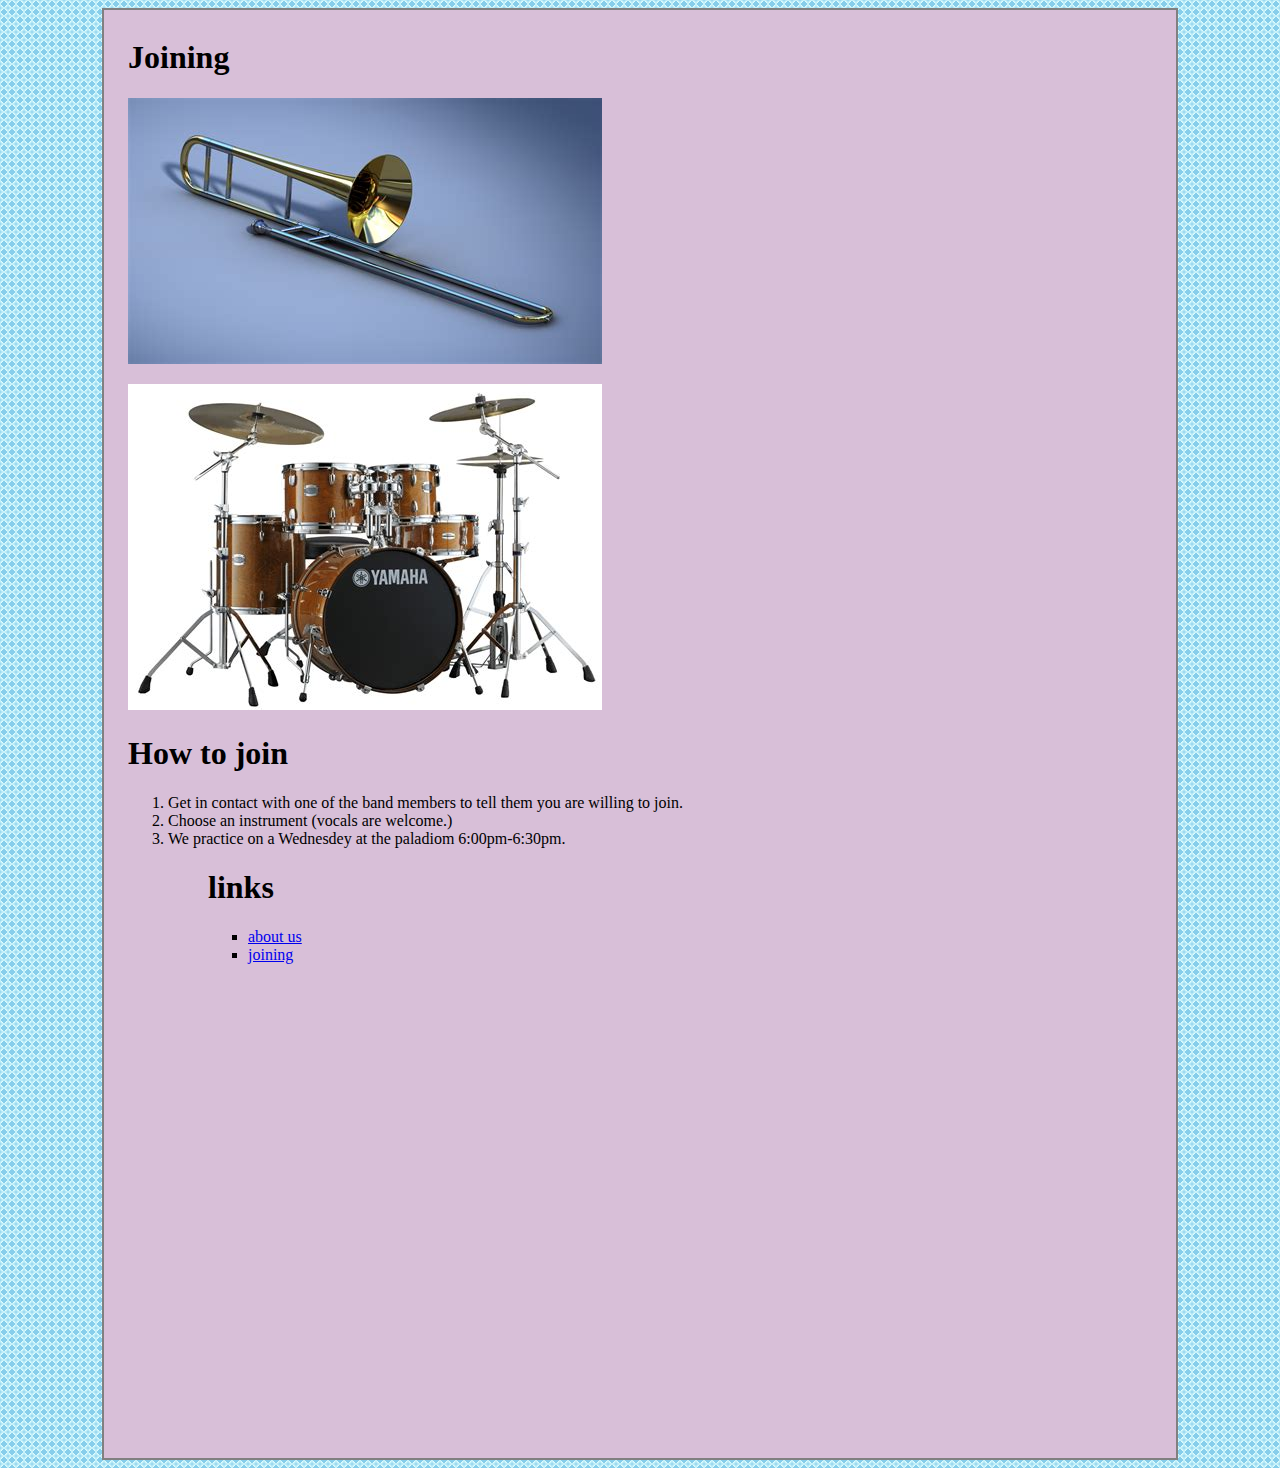
<file: joining.html>
<!DOCTYPE html>
<html>
<head>
<title>joining</title>
<link type="text/css" rel="stylesheet"
href="css/my-first-stylesheet.css"/>
</head>
<body>
<h1>Joining</h1>
<p><img src="images/trombone"
 alt="Picture of a trombone"/></p>
<p><img src="images/drum kit"
 alt="picture of a drum kit"/></p>
 <h1>How to join</h1>
<ol>
<li>Get in contact with one of the band members
 to tell them you are willing to join.</li>
<li>Choose an instrument (vocals are welcome.)</li>
<li>We practice on a Wednesdey at the paladiom 6:00pm-6:30pm.</li>
<ol>
<h1>links</h1>
<ul>
<li><a href="index.html">about us</a></li>
<li><a href="joining.html">joining </a></li>
<ul>
<iframe src="https://www.google.com/maps/embed?pb=!1m18!1m12!1m3!1d1879.339796101858!2d-3.2728830330678305!3d54.21129994315849!2m3!1f0!2f0!3f0!3m2!1i1024!2i768!4f13.1!3m3!1m2!1s0x487cae2149d43e13%3A0x46ece39298111d99!2sMillom%20Palladium!5e0!3m2!1sen!2suk!4v1754652550751!5m2!1sen!2suk" width="600" height="450" style="border:0;" allowfullscreen="" loading="lazy" referrerpolicy="no-referrer-when-downgrade"></iframe>
</body>

</html>
</file>
<file: css/my-first-stylesheet.css>
body {
background-color: Thistle;
border: 2px solid Gray;
border-radius: 16px
font-family: sans-serif;
margin-left: auto;
margin-right: auto;
max-width: 1024px;
min-width: 256px;
padding-top: 8px;
padding-bottom: 24px;
padding-left: 24px;
padding-right: 24px
}
html {
background: radial-gradient(circle, SkyBlue, SkyBlue 50%, LightCyan 50%, SkyBlue);
background-size: 8px 8px;
}
</file>
